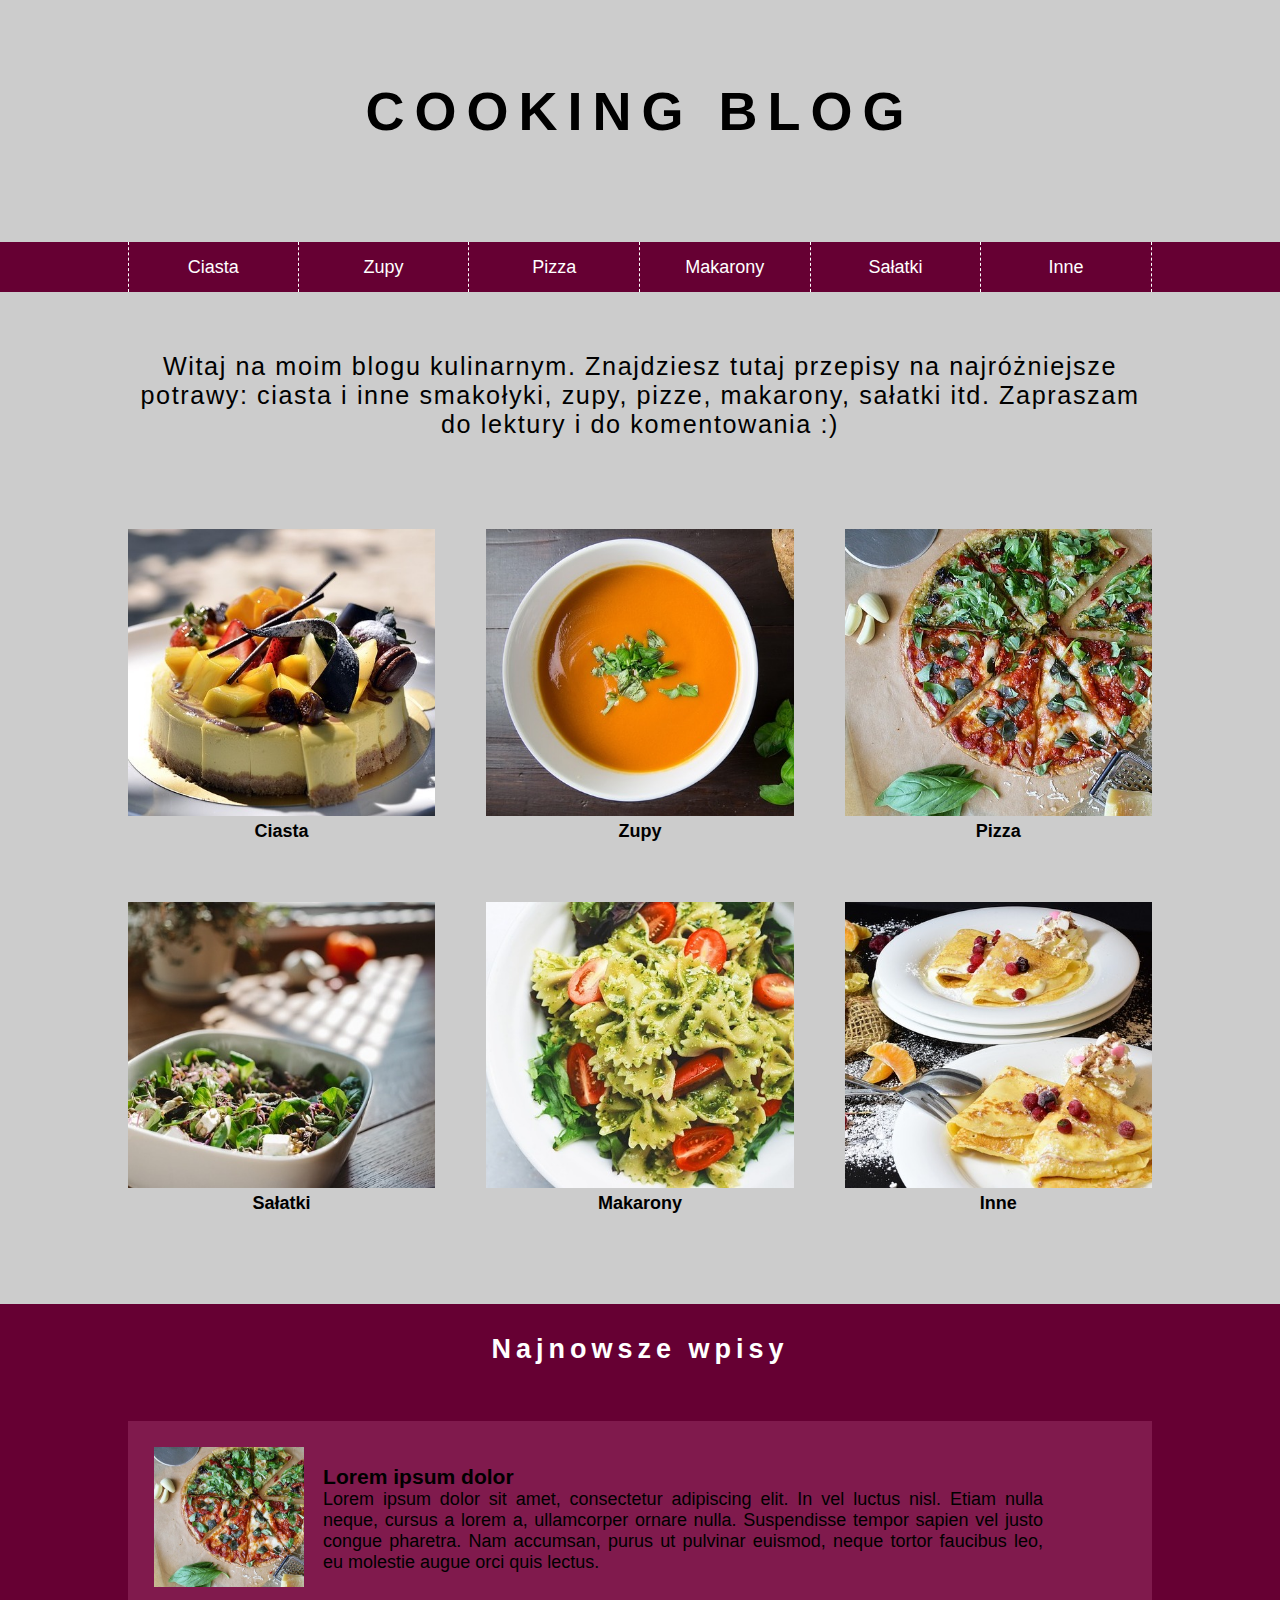
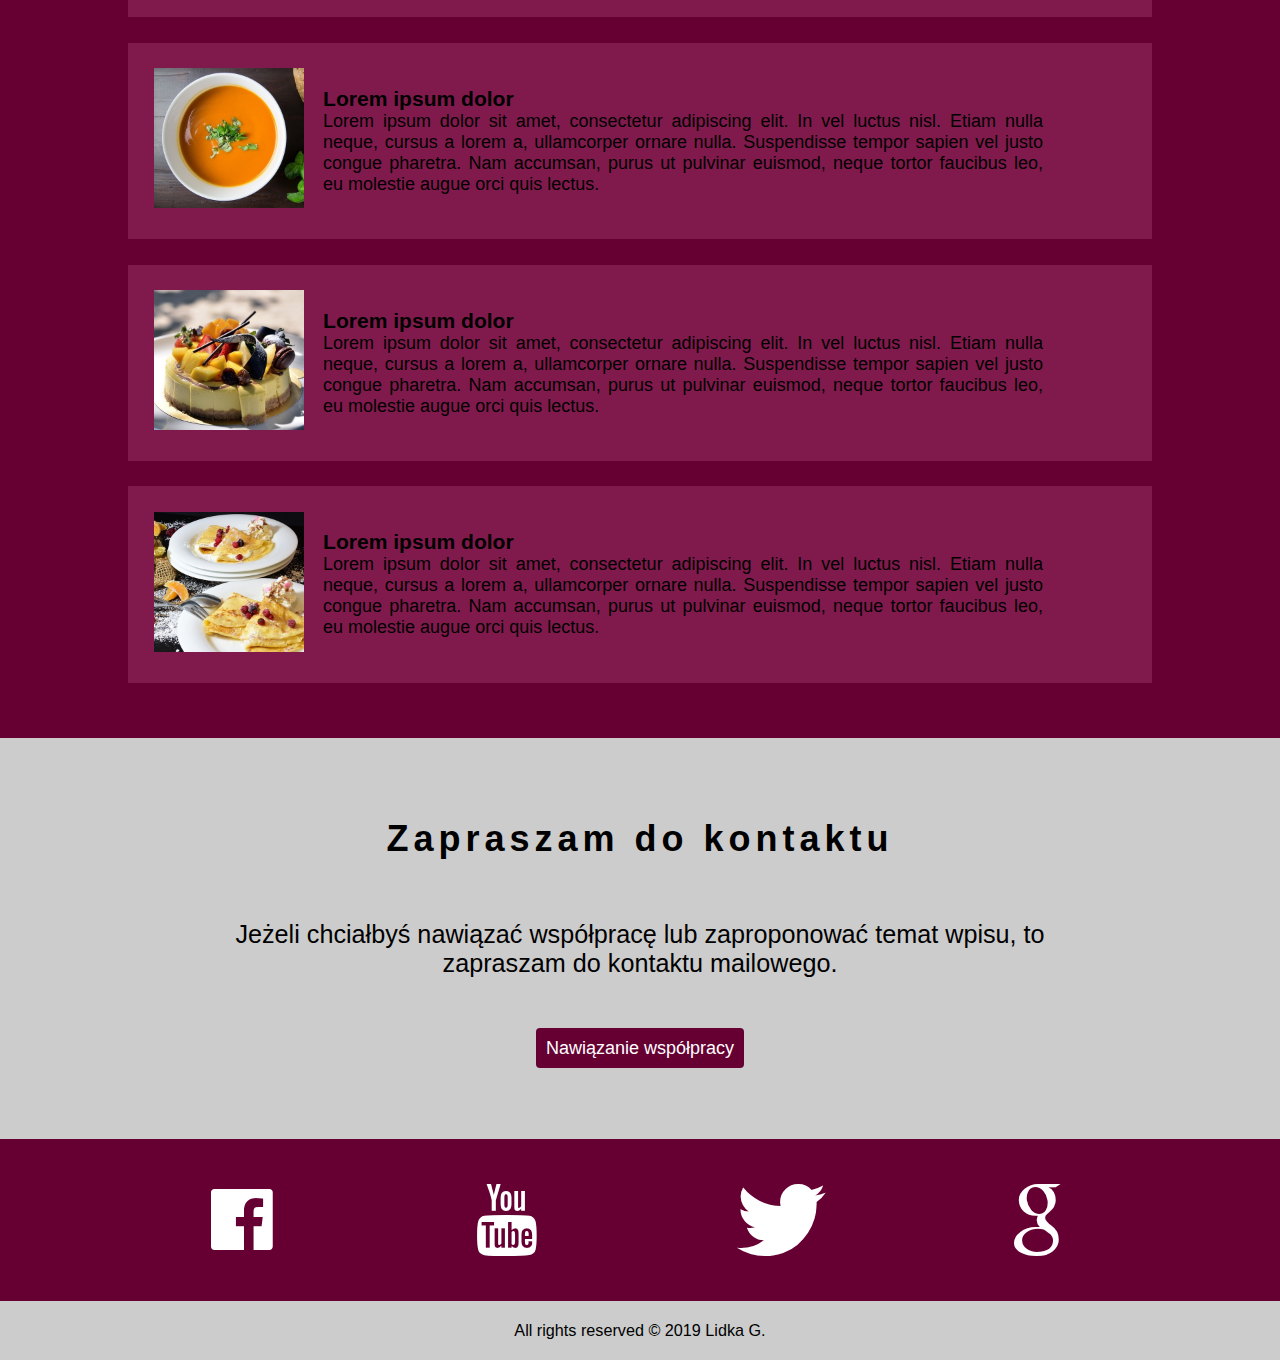
<file: index.html>
<!DOCTYPE html>
<html lang="pl">
<head>
    <meta charset="utf-8">
    <meta name="viewport" content="width=device-width, initial-scale=1.0">
	<title>Cooking Blog</title>
	<meta name="description" content="Blog about cooking, delicious meals etc.">
	<meta name="keywords" content="cooking, cakes, dinner, kitchen, delicious, dessert, food">
    <link rel="stylesheet" href="main.css">
    <link rel="stylesheet" href="fontello/css/fontello.css">
</head>
<body>
    <header>
        <h1 class="logo">Cooking Blog</h1>
        <nav id="topnav">
            <div id="burger"><i class="icon-menu"></i></div>
            <ul class="menu">
                <li><a href="#">Ciasta</a>
                    <ol>
                        <li><a href="#">Kruche</a></li>
                        <li><a href="#">Torty</a></li>
                        <li><a href="#">Babeczki</a></li>
                        <li><a href="#">Inne</a></li>
                    </ol>
                </li>
                <li><a href="#">Zupy</a></li>
                <li><a href="#">Pizza</a></li>
                <li><a href="#">Makarony</a></li>
                <li><a href="#">Sałatki</a>
                    <ol>
                        <li><a href="#">Owocowe</a></li>
                        <li><a href="#">Z mięsem</a></li>
                        <li><a href="#">Wegetariańskie</a></li>
                        <li><a href="#">Inne</a></li>
                    </ol>
                </li>
                <li><a href="#">Inne</a></li>
            </ul>
        </nav>
    </header>

    <main>
        <section id="top">
            <header>
                Witaj na moim blogu kulinarnym. Znajdziesz tutaj przepisy na najróżniejsze potrawy: ciasta i inne smakołyki, zupy, pizze, makarony, sałatki itd. Zapraszam do lektury i do komentowania :)
            </header>
            <div class="items">
                <div class="item">
                        <figure><a href="#"><img alt="ciasta" src="img/cake.jpg"></a><figcaption>Ciasta</figcaption></figure>
                    </div>
                    <div class="item">
                        <figure><a href="#"><img alt="zupy" src="img/soup.jpg"></a><figcaption>Zupy</figcaption></figure>
                    </div>
                    <div class="item">
                        <figure><a href="#"><img alt="pizza" src="img/pizza.jpg"></a><figcaption>Pizza</figcaption></figure>
                    </div>
                    <div class="item">
                        <figure><a href="#"><img alt="sałatki" src="img/salad.jpg"></a><figcaption>Sałatki</figcaption></figure>
                    </div>
                    <div class="item">
                        <figure><a href="#"><img alt="makarony" src="img/pasta.jpg"></a><figcaption>Makarony</figcaption></figure>
                    </div>
                    <div class="item">
                        <figure><a href="#"><img alt="inne" src="img/pancake.jpg"></a><figcaption>Inne</figcaption></figure>
                    </div>
            </div>
        </section>
        <section id="newest">
            <h2>Najnowsze wpisy</h2>
            <div class="entry">
                <div class="entry_img">
                    <img alt="pizza" src="img/pizza.jpg">
                </div>
                <div class="entry_text">
                    <a href="#"><h3>Lorem ipsum dolor</h3></a>
                    <p>Lorem ipsum dolor sit amet, consectetur adipiscing elit. In vel luctus nisl. Etiam nulla neque, cursus a lorem a, ullamcorper ornare nulla. Suspendisse tempor sapien vel justo congue pharetra. Nam accumsan, purus ut pulvinar euismod, neque tortor faucibus leo, eu molestie augue orci quis lectus.</p>
                </div>
            </div>
            <div class="entry">
                <div class="entry_img">
                    <img alt="pizza" src="img/soup.jpg">
                </div>
                <div class="entry_text">
                    <a href="#"><h3>Lorem ipsum dolor</h3></a>
                    <p>Lorem ipsum dolor sit amet, consectetur adipiscing elit. In vel luctus nisl. Etiam nulla neque, cursus a lorem a, ullamcorper ornare nulla. Suspendisse tempor sapien vel justo congue pharetra. Nam accumsan, purus ut pulvinar euismod, neque tortor faucibus leo, eu molestie augue orci quis lectus.</p>
                </div>
            </div>
            <div class="entry">
                <div class="entry_img">
                    <img alt="pizza" src="img/cake.jpg">
                </div>
                <div class="entry_text">
                    <a href="#"><h3>Lorem ipsum dolor</h3></a>
                    <p>Lorem ipsum dolor sit amet, consectetur adipiscing elit. In vel luctus nisl. Etiam nulla neque, cursus a lorem a, ullamcorper ornare nulla. Suspendisse tempor sapien vel justo congue pharetra. Nam accumsan, purus ut pulvinar euismod, neque tortor faucibus leo, eu molestie augue orci quis lectus.</p>
                </div>
            </div>
            <div class="entry">
                <div class="entry_img">
                    <img alt="pizza" src="img/pancake.jpg">
                </div>
                <div class="entry_text">
                    <a href="#"><h3>Lorem ipsum dolor</h3></a>
                    <p>Lorem ipsum dolor sit amet, consectetur adipiscing elit. In vel luctus nisl. Etiam nulla neque, cursus a lorem a, ullamcorper ornare nulla. Suspendisse tempor sapien vel justo congue pharetra. Nam accumsan, purus ut pulvinar euismod, neque tortor faucibus leo, eu molestie augue orci quis lectus.</p>
                </div>
            </div>
        </section>

        <section id="contact">
                <h1>Zapraszam do kontaktu</h1>
                <p>Jeżeli chciałbyś nawiązać współpracę lub zaproponować temat wpisu, to zapraszam do kontaktu mailowego.</p>
                <a href="#" class="button">Nawiązanie współpracy</a>
        </section>
    </main>

    <footer>
        <div class="socials">
            <div class="social">
                <a href="http://facebook.com" target="_blank">
                    <i class="icon-facebook-official"></i>
                </a>
            </div>
            <div class="social">
                <a href="http://youtube.com" target="_blank">
                    <i class="icon-youtube"></i>
                </a>
            </div>
            <div class="social">
                <a href="http://twitter.com" target="_blank">
                    <i class="icon-twitter"></i>
                </a>
            </div>
            <div class="social">
                <a href="http://plus.google.com" target="_blank">
                    <i class="icon-google"></i>
                </a>
            </div>
        </div>
        <div class="info">
            All rights reserved &copy; 2019 Lidka G.  
        </div>
    </footer>
<script src="jquery-3.3.1.min.js"></script>
<script src="main.js"></script>
</body>
</file>
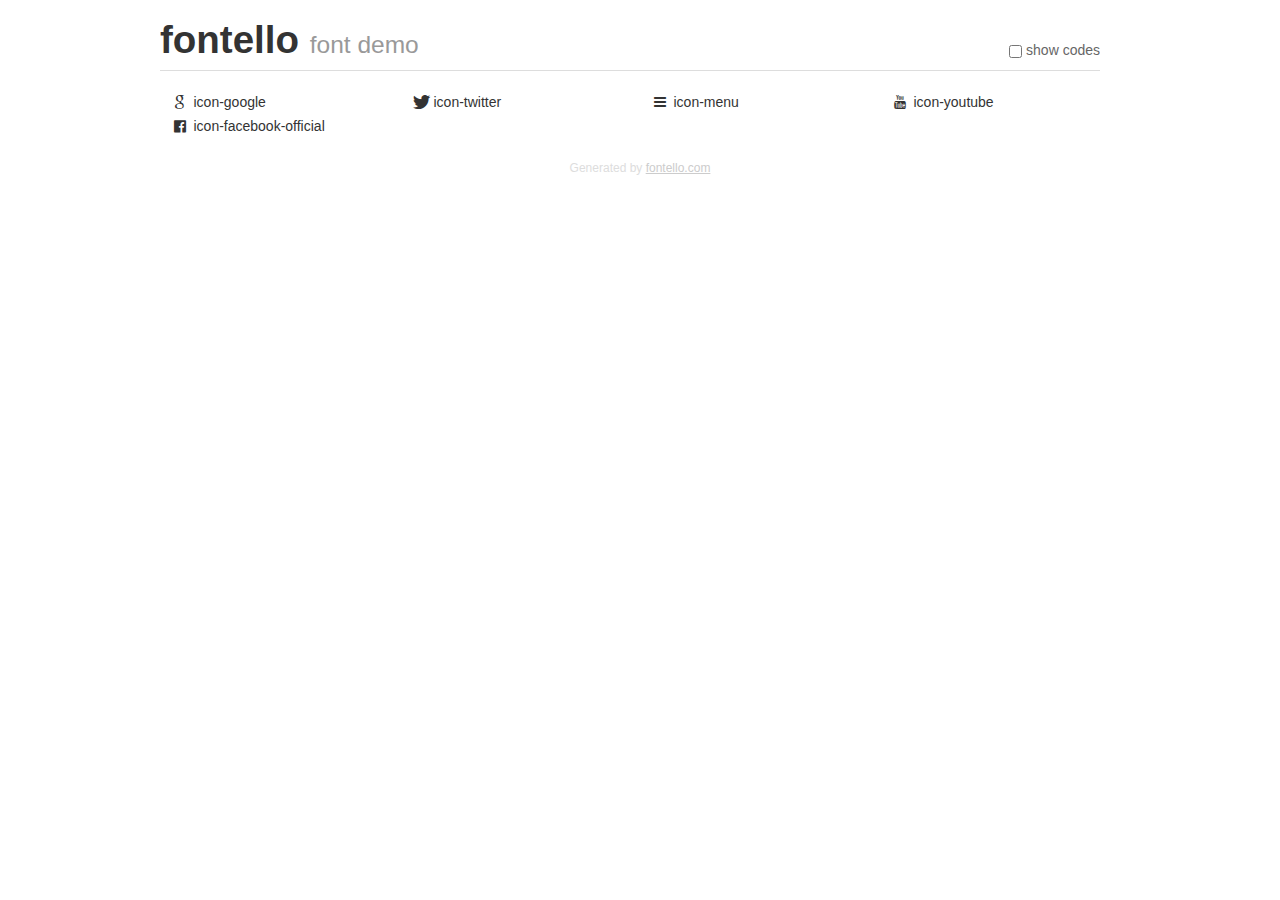
<file: fontello/demo.html>
<!DOCTYPE html>
<html>
  <head><!--[if lt IE 9]><script language="javascript" type="text/javascript" src="//html5shim.googlecode.com/svn/trunk/html5.js"></script><![endif]-->
    <meta charset="UTF-8"><style>/*
 * Bootstrap v2.2.1
 *
 * Copyright 2012 Twitter, Inc
 * Licensed under the Apache License v2.0
 * http://www.apache.org/licenses/LICENSE-2.0
 *
 * Designed and built with all the love in the world @twitter by @mdo and @fat.
 */
.clearfix {
  *zoom: 1;
}
.clearfix:before,
.clearfix:after {
  display: table;
  content: "";
  line-height: 0;
}
.clearfix:after {
  clear: both;
}
html {
  font-size: 100%;
  -webkit-text-size-adjust: 100%;
  -ms-text-size-adjust: 100%;
}
a:focus {
  outline: thin dotted #333;
  outline: 5px auto -webkit-focus-ring-color;
  outline-offset: -2px;
}
a:hover,
a:active {
  outline: 0;
}
button,
input,
select,
textarea {
  margin: 0;
  font-size: 100%;
  vertical-align: middle;
}
button,
input {
  *overflow: visible;
  line-height: normal;
}
button::-moz-focus-inner,
input::-moz-focus-inner {
  padding: 0;
  border: 0;
}
body {
  margin: 0;
  font-family: "Helvetica Neue", Helvetica, Arial, sans-serif;
  font-size: 14px;
  line-height: 20px;
  color: #333;
  background-color: #fff;
}
a {
  color: #08c;
  text-decoration: none;
}
a:hover {
  color: #005580;
  text-decoration: underline;
}
.row {
  margin-left: -20px;
  *zoom: 1;
}
.row:before,
.row:after {
  display: table;
  content: "";
  line-height: 0;
}
.row:after {
  clear: both;
}
[class*="span"] {
  float: left;
  min-height: 1px;
  margin-left: 20px;
}
.container,
.navbar-static-top .container,
.navbar-fixed-top .container,
.navbar-fixed-bottom .container {
  width: 940px;
}
.span12 {
  width: 940px;
}
.span11 {
  width: 860px;
}
.span10 {
  width: 780px;
}
.span9 {
  width: 700px;
}
.span8 {
  width: 620px;
}
.span7 {
  width: 540px;
}
.span6 {
  width: 460px;
}
.span5 {
  width: 380px;
}
.span4 {
  width: 300px;
}
.span3 {
  width: 220px;
}
.span2 {
  width: 140px;
}
.span1 {
  width: 60px;
}
[class*="span"].pull-right,
.row-fluid [class*="span"].pull-right {
  float: right;
}
.container {
  margin-right: auto;
  margin-left: auto;
  *zoom: 1;
}
.container:before,
.container:after {
  display: table;
  content: "";
  line-height: 0;
}
.container:after {
  clear: both;
}
p {
  margin: 0 0 10px;
}
.lead {
  margin-bottom: 20px;
  font-size: 21px;
  font-weight: 200;
  line-height: 30px;
}
small {
  font-size: 85%;
}
h1 {
  margin: 10px 0;
  font-family: inherit;
  font-weight: bold;
  line-height: 20px;
  color: inherit;
  text-rendering: optimizelegibility;
}
h1 small {
  font-weight: normal;
  line-height: 1;
  color: #999;
}
h1 {
  line-height: 40px;
}
h1 {
  font-size: 38.5px;
}
h1 small {
  font-size: 24.5px;
}
body {
  margin-top: 90px;
}
.header {
  position: fixed;
  top: 0;
  left: 50%;
  margin-left: -480px;
  background-color: #fff;
  border-bottom: 1px solid #ddd;
  padding-top: 10px;
  z-index: 10;
}
.footer {
  color: #ddd;
  font-size: 12px;
  text-align: center;
  margin-top: 20px;
}
.footer a {
  color: #ccc;
  text-decoration: underline;
}
.the-icons {
  font-size: 14px;
  line-height: 24px;
}
.switch {
  position: absolute;
  right: 0;
  bottom: 10px;
  color: #666;
}
.switch input {
  margin-right: 0.3em;
}
.codesOn .i-name {
  display: none;
}
.codesOn .i-code {
  display: inline;
}
.i-code {
  display: none;
}
@font-face {
      font-family: 'fontello';
      src: url('./font/fontello.eot?24525486');
      src: url('./font/fontello.eot?24525486#iefix') format('embedded-opentype'),
           url('./font/fontello.woff?24525486') format('woff'),
           url('./font/fontello.ttf?24525486') format('truetype'),
           url('./font/fontello.svg?24525486#fontello') format('svg');
      font-weight: normal;
      font-style: normal;
    }
     
     
    .demo-icon
    {
      font-family: "fontello";
      font-style: normal;
      font-weight: normal;
      speak: none;
     
      display: inline-block;
      text-decoration: inherit;
      width: 1em;
      margin-right: .2em;
      text-align: center;
      /* opacity: .8; */
     
      /* For safety - reset parent styles, that can break glyph codes*/
      font-variant: normal;
      text-transform: none;
     
      /* fix buttons height, for twitter bootstrap */
      line-height: 1em;
     
      /* Animation center compensation - margins should be symmetric */
      /* remove if not needed */
      margin-left: .2em;
     
      /* You can be more comfortable with increased icons size */
      /* font-size: 120%; */
     
      /* Font smoothing. That was taken from TWBS */
      -webkit-font-smoothing: antialiased;
      -moz-osx-font-smoothing: grayscale;
     
      /* Uncomment for 3D effect */
      /* text-shadow: 1px 1px 1px rgba(127, 127, 127, 0.3); */
    }
     </style>
    <link rel="stylesheet" href="css/animation.css"><!--[if IE 7]><link rel="stylesheet" href="css/" + font.fontname + "-ie7.css"><![endif]-->
    <script>
      function toggleCodes(on) {
        var obj = document.getElementById('icons');
      
        if (on) {
          obj.className += ' codesOn';
        } else {
          obj.className = obj.className.replace(' codesOn', '');
        }
      }
      
    </script>
  </head>
  <body>
    <div class="container header">
      <h1>fontello <small>font demo</small></h1>
      <label class="switch">
        <input type="checkbox" onclick="toggleCodes(this.checked)">show codes
      </label>
    </div>
    <div class="container" id="icons">
      <div class="row">
        <div class="the-icons span3" title="Code: 0xe801"><i class="demo-icon icon-google">&#xe801;</i> <span class="i-name">icon-google</span><span class="i-code">0xe801</span></div>
        <div class="the-icons span3" title="Code: 0xe802"><i class="demo-icon icon-twitter">&#xe802;</i> <span class="i-name">icon-twitter</span><span class="i-code">0xe802</span></div>
        <div class="the-icons span3" title="Code: 0xf0c9"><i class="demo-icon icon-menu">&#xf0c9;</i> <span class="i-name">icon-menu</span><span class="i-code">0xf0c9</span></div>
        <div class="the-icons span3" title="Code: 0xf167"><i class="demo-icon icon-youtube">&#xf167;</i> <span class="i-name">icon-youtube</span><span class="i-code">0xf167</span></div>
      </div>
      <div class="row">
        <div class="the-icons span3" title="Code: 0xf230"><i class="demo-icon icon-facebook-official">&#xf230;</i> <span class="i-name">icon-facebook-official</span><span class="i-code">0xf230</span></div>
      </div>
    </div>
    <div class="container footer">Generated by <a href="http://fontello.com">fontello.com</a></div>
  </body>
</html>
</file>
<file: main.css>
body{
    background-color: #ccc;
    font-size: 18px;
    font-family: 'Century Gothic', sans-serif;
    color: #000;
    margin: 0;
}
h1, h2, h3, p{
    margin: 0;
}
header{
    text-align: center;
}
header h1{
    text-transform: uppercase;
    font-size: 3em;
    font-weight: 900;
    letter-spacing: 10px;
    margin-top: 80px;
    margin-bottom: 100px;
}
#topnav{
    width: 100%;
    background-color: #660033;
    margin-bottom: 40px;
}
#topnav #burger{
    height: 50px;
    text-align: right;
    padding: 0 2%;
    font-size: 2em;
    color: #fff;
    display: none;
}
#topnav ul{
    margin: 0;
    width: 80%;
    height: 50px;
    padding: 0 10%;
    list-style-type: none;
    display: flex;
    flex-direction: row;
    justify-content: space-evenly;
} 
#topnav ul > li{
    width: calc(100%/6);
    border-right:1px dashed #fff;
    height: 100%;
    padding-top: 15px;
    padding-bottom: 10px;
    box-sizing: border-box;
} 
#topnav ul > li:hover{
    background-color: #801A4D;
} 
#topnav ul > li:nth-of-type(1){
    border-left:1px dashed #fff;
} 
#topnav ul li a{
    text-decoration: none;
    color: #fff;
    font-weight: 500;
}
#topnav ul > li ol{
    background-color: #801A4D;
    height: 100%;
    font-size: 75%;
    list-style-type: none;
    padding: 20px 0;
    position: relative;
    display: none;
}
#topnav ul > li:hover ol{
    display: block;
}
#topnav ul > li:hover ol li{
    background-color: #801A4D;
    height: 80%;
    padding-top: 20px;
}
#topnav ul > li:hover ol li:hover{
    background-color: #660033;
}

main{
    width: 100%;
}
#top{
    width: 80%;
    margin: 0 auto 60px;
    text-align: center;
}
#top header{
    display: block;
    margin: 60px 0;
    letter-spacing: 1.2pt;
    font-size: 1.4em
} 
#top .items{
    width:100%;
    display: flex;
    flex-wrap: wrap;
}
#top .items .item{
    overflow: hidden;
    width: 30%;
    margin: 30px 0;
}
#top .items .item:nth-of-type(3n+2){
    margin-left: 5%;
    margin-right: 5%;
}
#top .items .item figure{
    margin: 0;
    width: 100%;
}
#top .items .item figure a{
    display: block;
    width: 100%;
    overflow: hidden;
}
#top .items .item figure img{
    width: 100%;
    height: auto;
    transition: all 0.8s linear;
}
#top .items .item figure img:hover{
    transform: scale(1.1);
}
#top .items .item figure figcaption{
    font-weight: 800;
}
#newest{
    background-color: #660033;
    text-align: center;
    padding-bottom: 30px;
}
#newest h2{
    color: #fff;
    padding: 30px 0; 
    letter-spacing: 5px;
}
#newest .entry{
    width: 76%;
    margin: 2% auto;
    padding: 2%;
    display: flex;
    align-items: center;
    background-color:#801A4D;
}
#newest .entry .entry_img{
    width: 24%;
    max-width: 150px;
    overflow: hidden;
    margin-right: 2%;
}
#newest .entry .entry_img img{
    width: 100%;
    height: auto; 
}
#newest .entry .entry_text{
    width: 74%;
    text-align: justify;
}
#newest .entry .entry_text a{
    text-decoration: none;
    color: #000;
}
#contact{
    width: 100%;
    padding: 80px 0;
    text-align: center;
}
#contact p{
    width:70%;
    margin: 60px auto;
    font-size: 1.4em
}
#contact h1{
    letter-spacing: 5px;
}
.button{
	background-color:#660033;
	padding:10px;
	color:#fff;
	text-decoration:none;
	border-radius:4px;
	min-width:250px;
}
.button:hover{
	background-color:#660033;
}

footer .socials{
    width: 70%;
    background-color:#660033;
    padding: 40px 15%;
    margin: 0 auto;
    display: flex;
    justify-content: space-between;
}
footer .socials .social i{
    color: #fff;
    font-size: 4em;
}
footer .info{
    padding: 20px 0;
    text-align: center;
    font-weight: 400;
    font-size: 0.9em;
}
.sticky{
    position: fixed;
    top:0;
    left:0;
    z-index: 100;
}

/* MEDIA QUERIES */
@media screen and (max-width: 768px){
    body{
        font-size: 15px;
    }
    header h1{
        font-size: 2.4em;
    }
    #topnav ul>li{
        font-size: 0.8rem;
    }
    #topnav ul > li:hover ol{
        display: none;
    }
    #top .items .item:nth-of-type(n+1){
        overflow: hidden;
        width: 40%;
        margin: 30px 5%;
    }
    #top header{
        font-size: 1.2em
    } 
    #contact p{
        font-size: 1.2em
    }  
}
@media screen and (max-width: 480px){
    header h1{
        font-size: 2em;
        font-weight: 600;
        letter-spacing: 5px;
        margin-top: 50px;
        margin-bottom: 40px;
    }
    #topnav #burger{
        display: flex;
        justify-content: flex-end;
        align-items: center;
    }
    #top {
        margin: 0 auto 30px;
    }
    #top header{
        font-size: 1.0em;
        margin: 30px 0;
    } 
    #topnav ul>li{
        font-size: 1rem;
    }
    #topnav ul{
        display: none;
    }
    #topnav ul.open{
        margin: 0;
        width: 100%;
        height: auto;
        padding: 0;
        display: flex;
        flex-direction: column;
        justify-content: flex-start;
    } 
    #topnav ul.open > li{
        width: 100%;
        padding-right: 0;
        padding-right: 0;
        text-indent: 5%;
        border-right:none;
        text-align: left;
    } 
    #topnav ul.open > li:hover{
        background-color: #801A4D;
    } 
    #topnav ul.open > li:nth-of-type(1){
        border-left:none;
    } 
    #topnav ul.open > li ol{
        background-color: #801A4D;
        height: 100%;
        font-size: 75%;
        list-style-type: none;
        padding: 0;
        position: relative;
        display: none;
    }
    #topnav ul.open > li:hover ol{
        display: block;
    }
    #topnav ul.open > li:hover ol li{
        background-color: #801A4D;
        height: 80%;
        width: 100%;
        padding-top: 10px;
        padding-bottom: 10px;
    }
    #topnav ul.open > li:hover ol li:hover{
        background-color: #660033;
    }
    #top .items .item:nth-of-type(n+1){
        overflow: hidden;
        width: 90%;
        margin: 10px 5%;
    }
    #newest h2 {
        padding: 15px 0;
    }
    #newest .entry .entry_img{
        width: 90%;
        margin:10px 5%;
    }
    #newest .entry .entry_text{
        width: 90%;
        margin-right: 5%;
        margin-left: 5%;
        text-align: center;
    }
    #newest .entry{
        width: 80%;
        flex-direction: column;
        margin: 20px auto;
    }
    #contact {
        padding: 50px 0;
    }
    #contact p{
        font-size: 1.0em;
        margin: 40px auto;
    }  
    .button {
        padding: 5% 5%;
        min-width: auto;
        display: block;
        margin: 0 15%;
    }   
    footer .socials .social i{
        font-size: 2em;
    }
}
</file>
<file: fontello/css/fontello.css>
@font-face {
  font-family: 'fontello';
  src: url('../font/fontello.eot?98917303');
  src: url('../font/fontello.eot?98917303#iefix') format('embedded-opentype'),
       url('../font/fontello.woff2?98917303') format('woff2'),
       url('../font/fontello.woff?98917303') format('woff'),
       url('../font/fontello.ttf?98917303') format('truetype'),
       url('../font/fontello.svg?98917303#fontello') format('svg');
  font-weight: normal;
  font-style: normal;
}
/* Chrome hack: SVG is rendered more smooth in Windozze. 100% magic, uncomment if you need it. */
/* Note, that will break hinting! In other OS-es font will be not as sharp as it could be */
/*
@media screen and (-webkit-min-device-pixel-ratio:0) {
  @font-face {
    font-family: 'fontello';
    src: url('../font/fontello.svg?98917303#fontello') format('svg');
  }
}
*/
 
 [class^="icon-"]:before, [class*=" icon-"]:before {
  font-family: "fontello";
  font-style: normal;
  font-weight: normal;
  speak: none;
 
  display: inline-block;
  text-decoration: inherit;
  width: 1em;
  margin-right: .2em;
  text-align: center;
  /* opacity: .8; */
 
  /* For safety - reset parent styles, that can break glyph codes*/
  font-variant: normal;
  text-transform: none;
 
  /* fix buttons height, for twitter bootstrap */
  line-height: 1em;
 
  /* Animation center compensation - margins should be symmetric */
  /* remove if not needed */
  margin-left: .2em;
 
  /* you can be more comfortable with increased icons size */
  /* font-size: 120%; */
 
  /* Font smoothing. That was taken from TWBS */
  -webkit-font-smoothing: antialiased;
  -moz-osx-font-smoothing: grayscale;
 
  /* Uncomment for 3D effect */
  /* text-shadow: 1px 1px 1px rgba(127, 127, 127, 0.3); */
}
 
.icon-google:before { content: '\e801'; } /* '' */
.icon-twitter:before { content: '\e802'; } /* '' */
.icon-menu:before { content: '\f0c9'; } /* '' */
.icon-youtube:before { content: '\f167'; } /* '' */
.icon-facebook-official:before { content: '\f230'; } /* '' */
</file>
<file: fontello/css/animation.css>
/*
   Animation example, for spinners
*/
.animate-spin {
  -moz-animation: spin 2s infinite linear;
  -o-animation: spin 2s infinite linear;
  -webkit-animation: spin 2s infinite linear;
  animation: spin 2s infinite linear;
  display: inline-block;
}
@-moz-keyframes spin {
  0% {
    -moz-transform: rotate(0deg);
    -o-transform: rotate(0deg);
    -webkit-transform: rotate(0deg);
    transform: rotate(0deg);
  }

  100% {
    -moz-transform: rotate(359deg);
    -o-transform: rotate(359deg);
    -webkit-transform: rotate(359deg);
    transform: rotate(359deg);
  }
}
@-webkit-keyframes spin {
  0% {
    -moz-transform: rotate(0deg);
    -o-transform: rotate(0deg);
    -webkit-transform: rotate(0deg);
    transform: rotate(0deg);
  }

  100% {
    -moz-transform: rotate(359deg);
    -o-transform: rotate(359deg);
    -webkit-transform: rotate(359deg);
    transform: rotate(359deg);
  }
}
@-o-keyframes spin {
  0% {
    -moz-transform: rotate(0deg);
    -o-transform: rotate(0deg);
    -webkit-transform: rotate(0deg);
    transform: rotate(0deg);
  }

  100% {
    -moz-transform: rotate(359deg);
    -o-transform: rotate(359deg);
    -webkit-transform: rotate(359deg);
    transform: rotate(359deg);
  }
}
@-ms-keyframes spin {
  0% {
    -moz-transform: rotate(0deg);
    -o-transform: rotate(0deg);
    -webkit-transform: rotate(0deg);
    transform: rotate(0deg);
  }

  100% {
    -moz-transform: rotate(359deg);
    -o-transform: rotate(359deg);
    -webkit-transform: rotate(359deg);
    transform: rotate(359deg);
  }
}
@keyframes spin {
  0% {
    -moz-transform: rotate(0deg);
    -o-transform: rotate(0deg);
    -webkit-transform: rotate(0deg);
    transform: rotate(0deg);
  }

  100% {
    -moz-transform: rotate(359deg);
    -o-transform: rotate(359deg);
    -webkit-transform: rotate(359deg);
    transform: rotate(359deg);
  }
}
</file>
